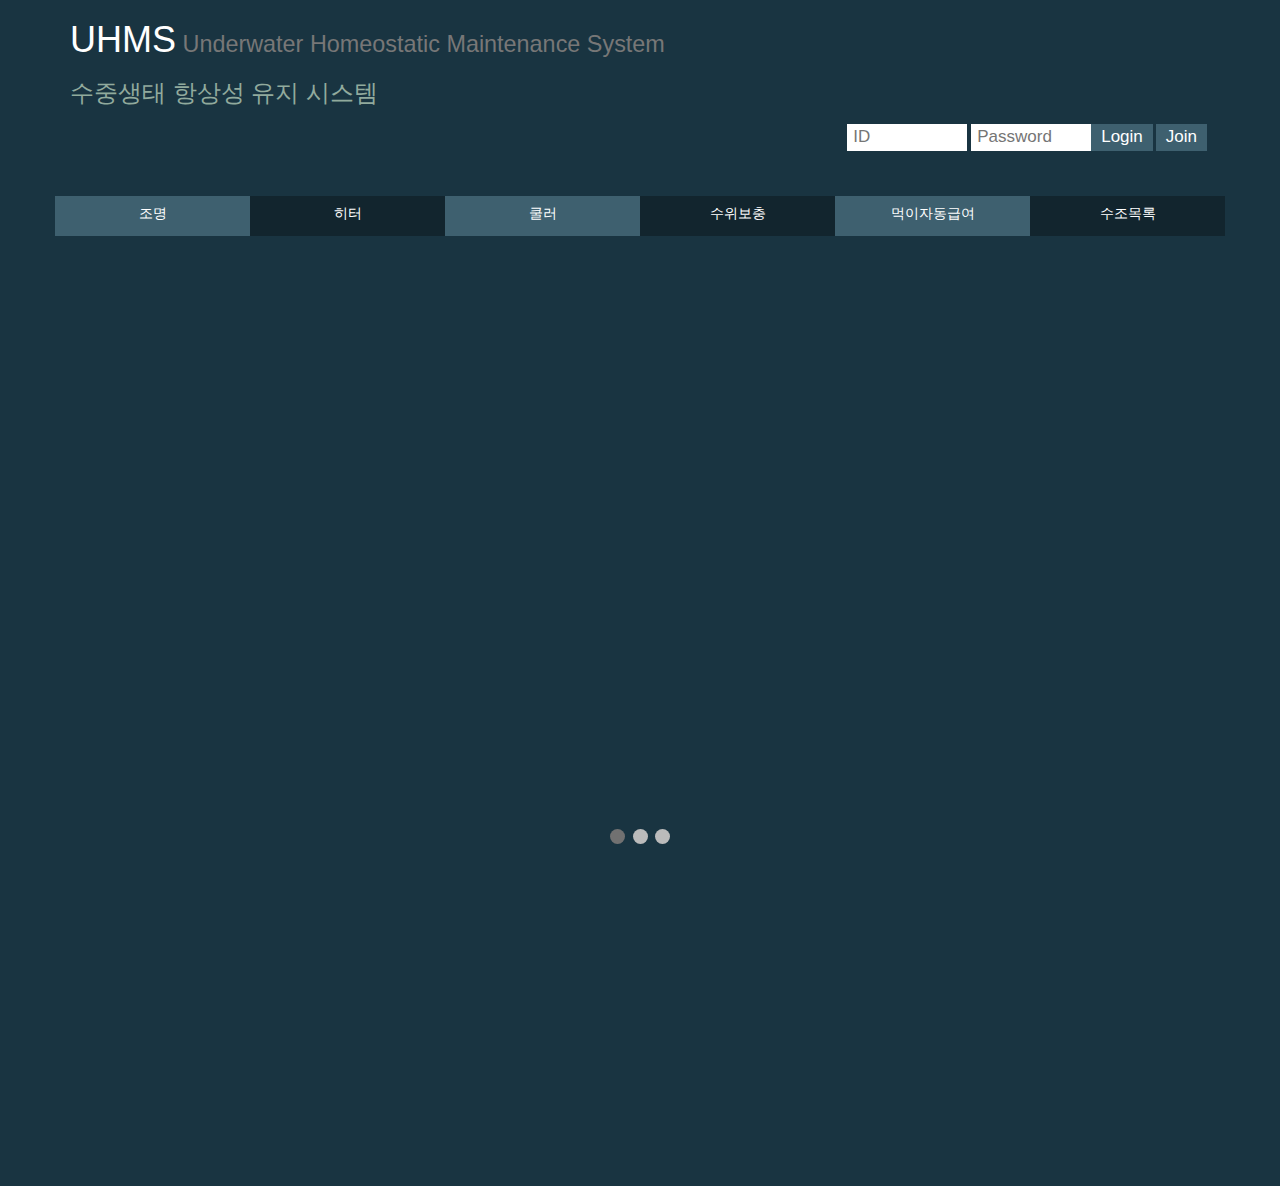
<file: web/index.html>
<!DOCTYPE html>
<html lang="en">
	<head>
		<meta charset="utf-8"> 
		<meta name="viewport" content="width=device-width, initial-scale=1">
		
		<!-- Basic CSS -->
        <link rel="stylesheet" href="css/basic.css">
		
		<!-- Latest compiled and minified CSS -->
        <link rel="stylesheet" href="css/bootstrap.min.css">
        
        <!-- jQuery library -->
        <script src="js/jquery-3.3.1.min.js"></script>
        
        <!-- Latest compiled JavaScript -->
        <script src="js/bootstrap.min.js"></script>
		
		
		
		<style>
			h1 {
			color: #ffffff;
			}
			h2 {
				color: #ECF7D5;
			}
			h3 {
				color: #91AA9D;
			}
			h3.a {
				color: #ECF7D5;
			}
			h5 {
				color: #ffffff;
				height: 35px;
				/*Basically, the H-tag has a margin and padding */
				margin: 0;
	  			padding: 0;
	  			vertical-align: middle; /*middle centred*/
	  			display:table-cell; /*acts like a table cell*/
			}
			p {
				color: #D3E0E0;
				font-size: 18px;
			}
			p.a {
				color: #D3E0E0;
				font-size: 14px;
			}
		</style>
	</head>
	
	<body style="background-color:#193441">
		<!-- container start-->
		<div class="container">
			<a href="index.html"><h1>UHMS<small> Underwater Homeostatic Maintenance System </small></h1></a>
			<h3>수중생태 항상성 유지 시스템</h3>
			
			<!-- login form start-->
			<div class="topnav">
				<div class="login-container">
					<form action="/action_page.php">
						<input type="text" placeholder="ID" name="ID">
						<input type="password" placeholder="Password" name="passwd">
						<button style="margin-right: 3px" type="submit">Join</button>
						<button style="margin-right: 3px" type="submit">Login</button>
						
					</form>
				</div>
			</div>
			<!-- login form end-->
			
			<div class="row" align="center">
				<div class="col-sm-2" style="background-color:#3E606F"><a href="light.html"><h5>조명</h5></a></div>
				<div class="col-sm-2" style="background-color:#12252E"><a href="heat.html"><h5>히터</h5></a></div>
				<div class="col-sm-2" style="background-color:#3E606F"><a href="cooling.html"><h5>쿨러</h5></a></div>
				<div class="col-sm-2" style="background-color:#12252E"><a href="waterlevel.html"><h5>수위보충</h5></a></div>
				<div class="col-sm-2" style="background-color:#3E606F"><a href="feed.html"><h5>먹이자동급여</h5></a></div>
				<div class="col-sm-2" style="background-color:#12252E"><a href="list.html"><h5>수조목록</h5></a></div>
			
			</div>
		</div>
		<!-- container end-->
		
		
		<!-- slideshow-container start-->
		<div style="height: 890px">
			<div class="slideshow-container">
	
	            <div class="mySlides fade">
	                <div class="numbertext">1 / 3</div>
	                <img src="img/01.jpg" style="width:100%">
	                <div class="text">
						<h2>WELCOME TO UHMS</h2>
						<p>UHMS는 원하는 조건으로 수족관 환경을 일정하게 유지시켜주는 시스템 입니다. 어종에 따른 다양한 환경요소를 자유롭게 관리 및 유지가 가능합니다.</p>
						<footer>From. JHP together</footer>
					</div>
	            </div>
	    
	            <div class="mySlides fade">
	                <div class="numbertext">2 / 3</div>
	                <img src="img/02.jpg" style="width:100%">
	                <div class="text">
						<h2>WELCOME TO UHMS</h2>
						<p>UHMS는 원하는 조건으로 수족관 환경을 일정하게 유지시켜주는 시스템 입니다. 어종에 따른 다양한 환경요소를 자유롭게 관리 및 유지가 가능합니다.</p>
						<footer>From. JHP together</footer>
					</div>
	            </div>
	    
	            <div class="mySlides fade">
	                <div class="numbertext">3 / 3</div>
	                <img src="img/03.jpg" style="width:100%">
	                <div class="text">
						<h2>WELCOME TO UHMS</h2>
						<p>UHMS는 원하는 조건으로 수족관 환경을 일정하게 유지시켜주는 시스템 입니다. 어종에 따른 다양한 환경요소를 자유롭게 관리 및 유지가 가능합니다.</p>
						<footer>From. JHP together</footer>
					</div>
	            </div>
	
			</div>
			<br>
	
			<div style="text-align:center">
	            <span class="dot"></span> 
	            <span class="dot"></span> 
	            <span class="dot"></span> 
			</div>
		</div>
		<!-- slideshow-container end-->
		
		
		<!-- slideshow-container JavaScript -->
		<script>
			var slideIndex = 0;
			showSlides();
			
			function showSlides() {
				var i;
				var slides = document.getElementsByClassName("mySlides");
				var dots = document.getElementsByClassName("dot");
				for (i = 0; i < slides.length; i++) {
				slides[i].style.display = "none";  
				}
				slideIndex++;
				if (slideIndex > slides.length) {slideIndex = 1}    
				for (i = 0; i < dots.length; i++) {
				dots[i].className = dots[i].className.replace(" active", "");
				}
				slides[slideIndex-1].style.display = "block";  
				dots[slideIndex-1].className += " active";
				setTimeout(showSlides, 3000); // Change image every 3.000 seconds
			}
		</script>
	
		<br>
		<br>
		<br>
		
	</body>
</html>
</file>
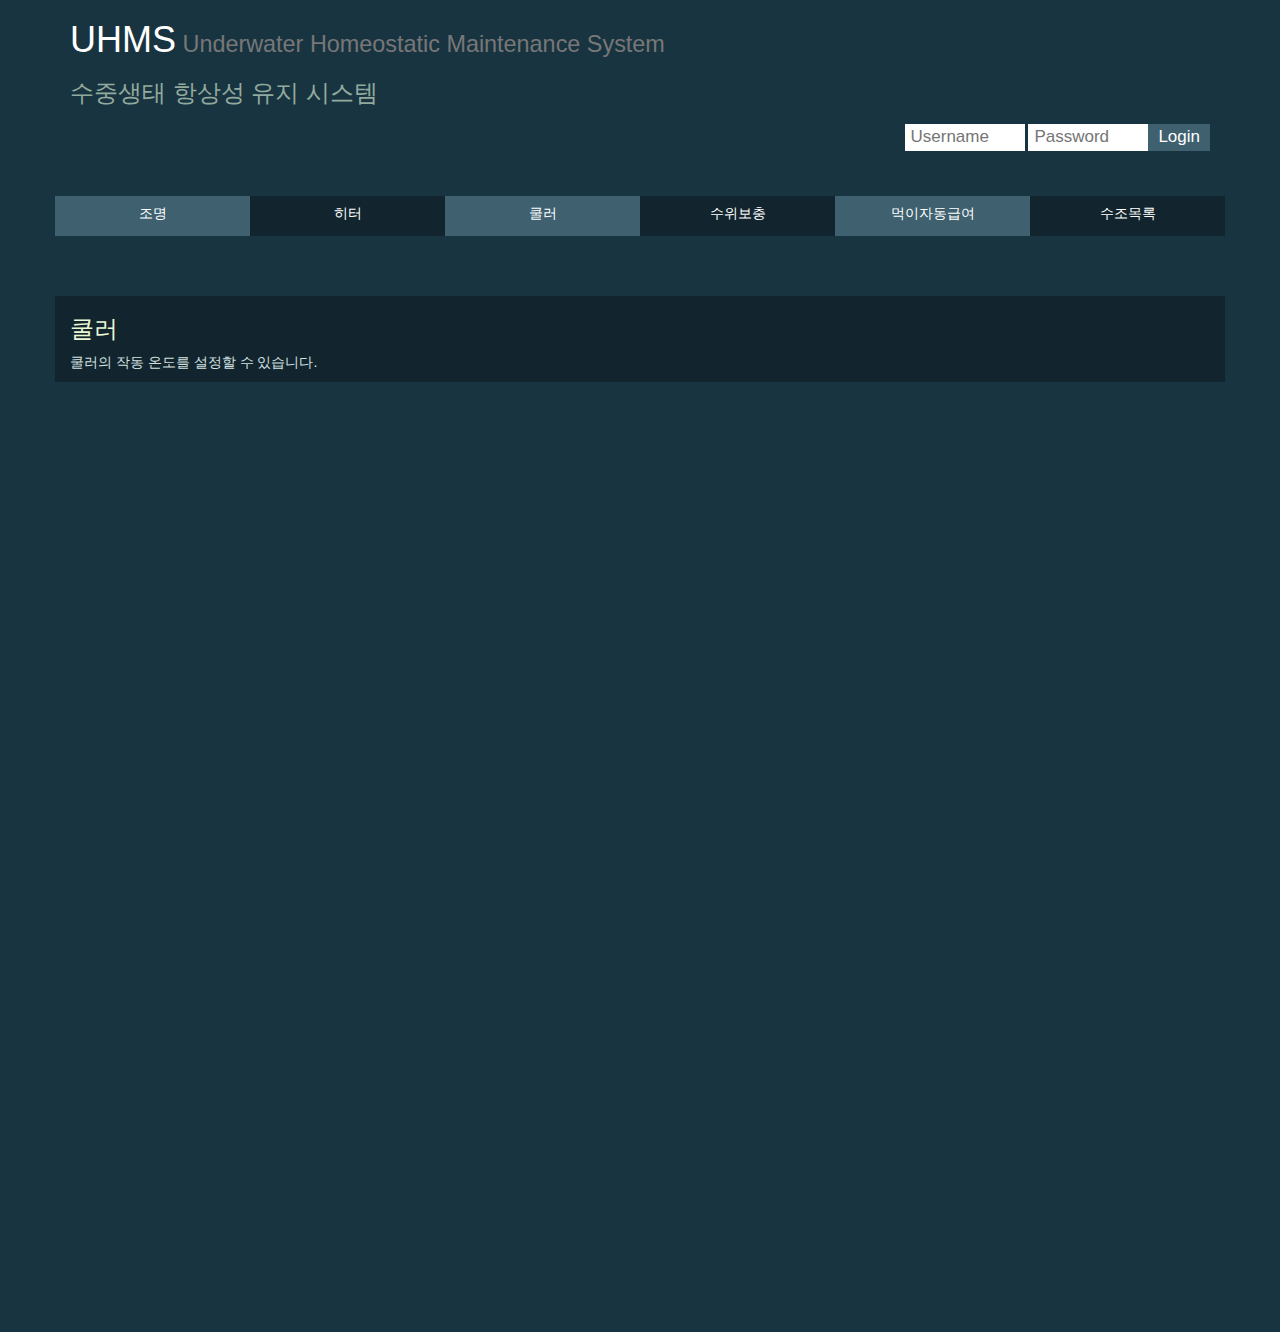
<file: web/cooling.html>
<!DOCTYPE html>
<html lang="en">
	<head>
		<meta charset="utf-8"> 
		<meta name="viewport" content="width=device-width, initial-scale=1">
		
		<!-- Basic CSS -->
        <link rel="stylesheet" href="css/basic.css">
		
		<!-- Latest compiled and minified CSS -->
        <link rel="stylesheet" href="css/bootstrap.min.css">
        
        <!-- jQuery library -->
        <script src="js/jquery-3.3.1.min.js"></script>
        
        <!-- Latest compiled JavaScript -->
        <script src="js/bootstrap.min.js"></script>
		
		
		
		<style>
			h1 {
			color: #ffffff;
			}
			h2 {
				color: #ECF7D5;
			}
			h3 {
				color: #91AA9D;
			}
			h3.a {
				color: #ECF7D5;
			}
			h5 {
				color: #ffffff;
				height: 35px;
				/*Basically, the H-tag has a margin and padding */
				margin: 0;
	  			padding: 0;
	  			vertical-align: middle; /*middle centred*/
	  			display:table-cell; /*acts like a table cell*/
			}
			p {
				color: #D3E0E0;
				font-size: 18px;
			}
			p.a {
				color: #D3E0E0;
				font-size: 14px;
			}
		</style>
	</head>
	
	<body style="background-color:#193441">
		<!-- container start-->
		<div class="container">
			<a href="index.html"><h1>UHMS<small> Underwater Homeostatic Maintenance System </small></h1></a>
			<h3>수중생태 항상성 유지 시스템</h3>
			
			<!-- login form start-->
			<div class="topnav">
				<div class="login-container">
					<form action="/action_page.php">
						<input type="text" placeholder="Username" name="uname">
						<input type="password" placeholder="Password" name="passwd">
						<button type="submit">Login</button>
					</form>
				</div>
			</div>
			<!-- login form end-->
			
			<div class="row" align="center">
				<div class="col-sm-2" style="background-color:#3E606F"><a href="light.html"><h5>조명</h5></a></div>
				<div class="col-sm-2" style="background-color:#12252E"><a href="heat.html"><h5>히터</h5></a></div>
				<div class="col-sm-2" style="background-color:#3E606F"><a href="cooling.html"><h5>쿨러</h5></a></div>
				<div class="col-sm-2" style="background-color:#12252E"><a href="waterlevel.html"><h5>수위보충</h5></a></div>
				<div class="col-sm-2" style="background-color:#3E606F"><a href="feed.html"><h5>먹이자동급여</h5></a></div>
				<div class="col-sm-2" style="background-color:#12252E"><a href="list.html"><h5>수조목록</h5></a></div>
			
			</div>
		</div>
		<!-- container end-->
		
		<br>
		<br>
		<br>
		
		<!-- list start-->
		<div class="container" style="background-color:#12252E">
			<h3 class="a">쿨러</h3>
			<p class="a"> 쿨러의 작동 온도를 설정할 수 있습니다. </p>
		</div>
		
		<div style="height: 890px">
			<br>
		</div>
		<!-- list end-->
		
		<br>
		<br>
		<br>
		
	</body>
</html>
</file>
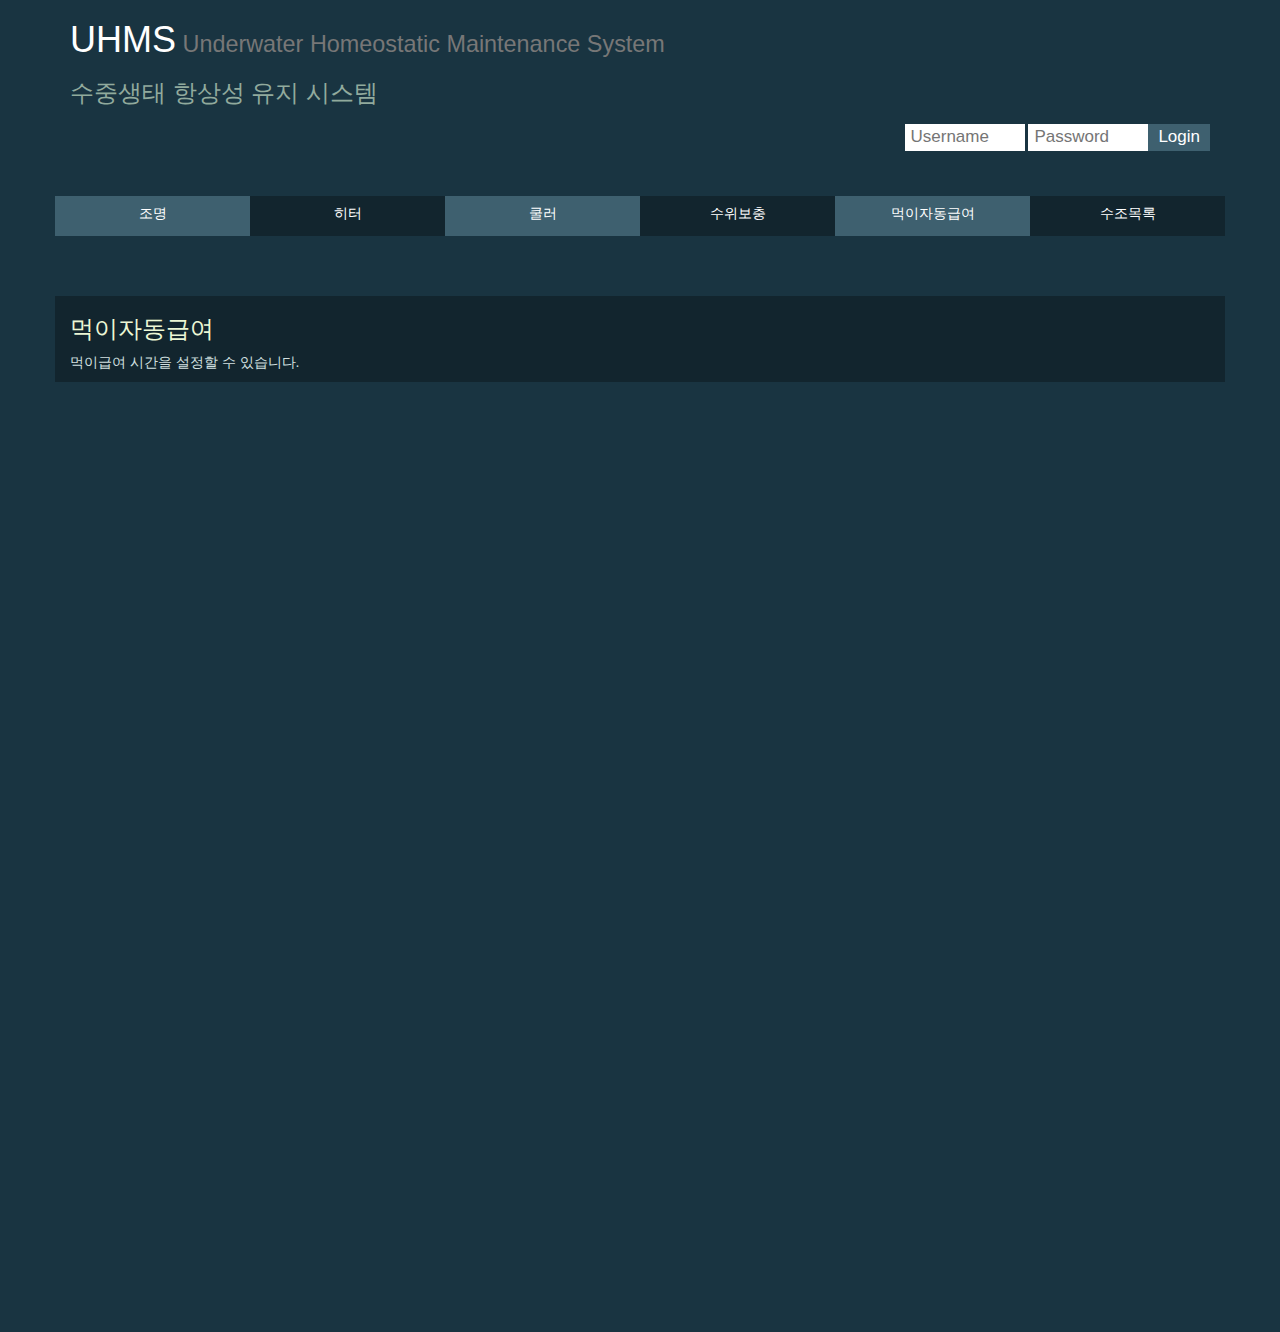
<file: web/feed.html>
<!DOCTYPE html>
<html lang="en">
	<head>
		<meta charset="utf-8"> 
		<meta name="viewport" content="width=device-width, initial-scale=1">
		
		<!-- Basic CSS -->
        <link rel="stylesheet" href="css/basic.css">
		
		<!-- Latest compiled and minified CSS -->
        <link rel="stylesheet" href="css/bootstrap.min.css">
        
        <!-- jQuery library -->
        <script src="js/jquery-3.3.1.min.js"></script>
        
        <!-- Latest compiled JavaScript -->
        <script src="js/bootstrap.min.js"></script>
		
		
		
		<style>
			h1 {
			color: #ffffff;
			}
			h2 {
				color: #ECF7D5;
			}
			h3 {
				color: #91AA9D;
			}
			h3.a {
				color: #ECF7D5;
			}
			h5 {
				color: #ffffff;
				height: 35px;
				/*Basically, the H-tag has a margin and padding */
				margin: 0;
	  			padding: 0;
	  			vertical-align: middle; /*middle centred*/
	  			display:table-cell; /*acts like a table cell*/
			}
			p {
				color: #D3E0E0;
				font-size: 18px;
			}
			p.a {
				color: #D3E0E0;
				font-size: 14px;
			}
		</style>
	</head>
	
	<body style="background-color:#193441">
		<!-- container start-->
		<div class="container">
			<a href="index.html"><h1>UHMS<small> Underwater Homeostatic Maintenance System </small></h1></a>
			<h3>수중생태 항상성 유지 시스템</h3>
			
			<!-- login form start-->
			<div class="topnav">
				<div class="login-container">
					<form action="/action_page.php">
						<input type="text" placeholder="Username" name="uname">
						<input type="password" placeholder="Password" name="passwd">
						<button type="submit">Login</button>
					</form>
				</div>
			</div>
			<!-- login form end-->
			
			<div class="row" align="center">
				<div class="col-sm-2" style="background-color:#3E606F"><a href="light.html"><h5>조명</h5></a></div>
				<div class="col-sm-2" style="background-color:#12252E"><a href="heat.html"><h5>히터</h5></a></div>
				<div class="col-sm-2" style="background-color:#3E606F"><a href="cooling.html"><h5>쿨러</h5></a></div>
				<div class="col-sm-2" style="background-color:#12252E"><a href="waterlevel.html"><h5>수위보충</h5></a></div>
				<div class="col-sm-2" style="background-color:#3E606F"><a href="feed.html"><h5>먹이자동급여</h5></a></div>
				<div class="col-sm-2" style="background-color:#12252E"><a href="list.html"><h5>수조목록</h5></a></div>
			
			</div>
		</div>
		<!-- container end-->
		
		<br>
		<br>
		<br>
		
		<!-- list start-->
		<div class="container" style="background-color:#12252E">
			<h3 class="a">먹이자동급여</h3>
			<p class="a"> 먹이급여 시간을 설정할 수 있습니다. </p>
		</div>
		
		<div style="height: 890px">
			<br>
		</div>
		<!-- list end-->
		
		<br>
		<br>
		<br>
		
	</body>
</html>
</file>
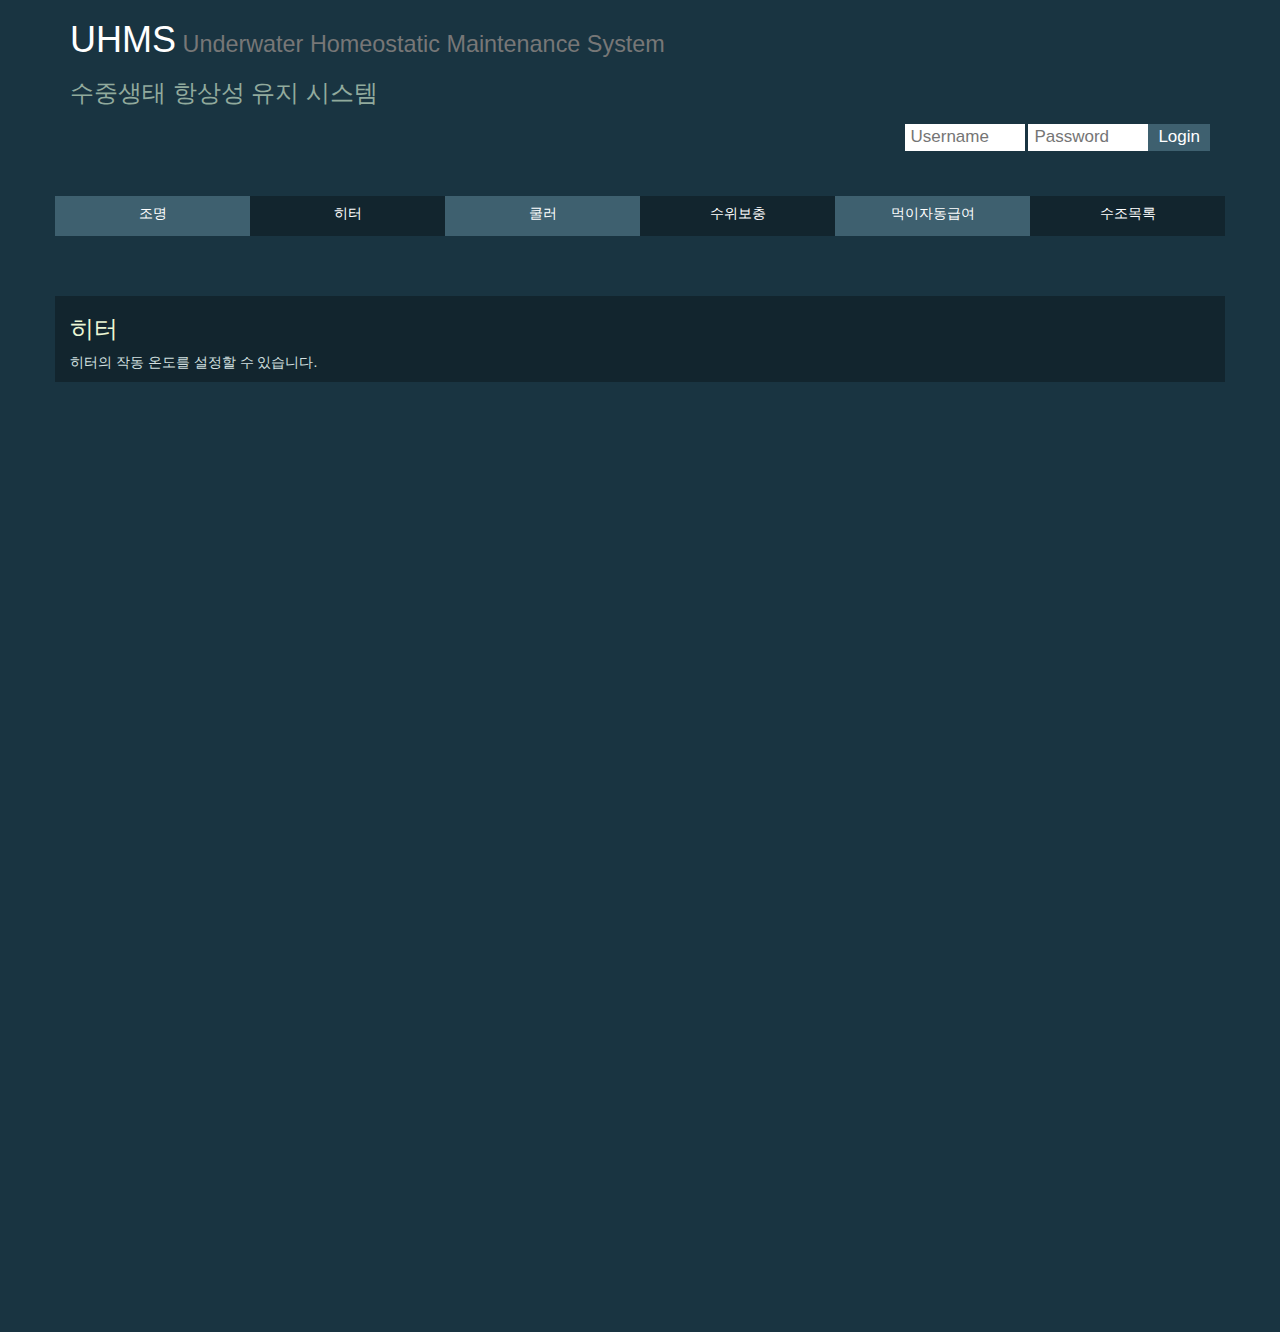
<file: web/heat.html>
<!DOCTYPE html>
<html lang="en">
	<head>
		<meta charset="utf-8"> 
		<meta name="viewport" content="width=device-width, initial-scale=1">
		
		<!-- Basic CSS -->
        <link rel="stylesheet" href="css/basic.css">
		
		<!-- Latest compiled and minified CSS -->
        <link rel="stylesheet" href="css/bootstrap.min.css">
        
        <!-- jQuery library -->
        <script src="js/jquery-3.3.1.min.js"></script>
        
        <!-- Latest compiled JavaScript -->
        <script src="js/bootstrap.min.js"></script>
		
		
		
		<style>
			h1 {
			color: #ffffff;
			}
			h2 {
				color: #ECF7D5;
			}
			h3 {
				color: #91AA9D;
			}
			h3.a {
				color: #ECF7D5;
			}
			h5 {
				color: #ffffff;
				height: 35px;
				/*Basically, the H-tag has a margin and padding */
				margin: 0;
	  			padding: 0;
	  			vertical-align: middle; /*middle centred*/
	  			display:table-cell; /*acts like a table cell*/
			}
			p {
				color: #D3E0E0;
				font-size: 18px;
			}
			p.a {
				color: #D3E0E0;
				font-size: 14px;
			}
		</style>
	</head>
	
	<body style="background-color:#193441">
		<!-- container start-->
		<div class="container">
			<a href="index.html"><h1>UHMS<small> Underwater Homeostatic Maintenance System </small></h1></a>
			<h3>수중생태 항상성 유지 시스템</h3>
			
			<!-- login form start-->
			<div class="topnav">
				<div class="login-container">
					<form action="/action_page.php">
						<input type="text" placeholder="Username" name="uname">
						<input type="password" placeholder="Password" name="passwd">
						<button type="submit">Login</button>
					</form>
				</div>
			</div>
			<!-- login form end-->
			
			<div class="row" align="center">
				<div class="col-sm-2" style="background-color:#3E606F"><a href="light.html"><h5>조명</h5></a></div>
				<div class="col-sm-2" style="background-color:#12252E"><a href="heat.html"><h5>히터</h5></a></div>
				<div class="col-sm-2" style="background-color:#3E606F"><a href="cooling.html"><h5>쿨러</h5></a></div>
				<div class="col-sm-2" style="background-color:#12252E"><a href="waterlevel.html"><h5>수위보충</h5></a></div>
				<div class="col-sm-2" style="background-color:#3E606F"><a href="feed.html"><h5>먹이자동급여</h5></a></div>
				<div class="col-sm-2" style="background-color:#12252E"><a href="list.html"><h5>수조목록</h5></a></div>
			
			</div>
		</div>
		<!-- container end-->
		
		<br>
		<br>
		<br>
		
		<!-- list start-->
		<div class="container" style="background-color:#12252E">
			<h3 class="a">히터</h3>
			<p class="a"> 히터의 작동 온도를 설정할 수 있습니다. </p>
		</div>
		
		<div style="height: 890px">
			<br>
		</div>
		<!-- list end-->
		
		<br>
		<br>
		<br>
		
	</body>
</html>
</file>
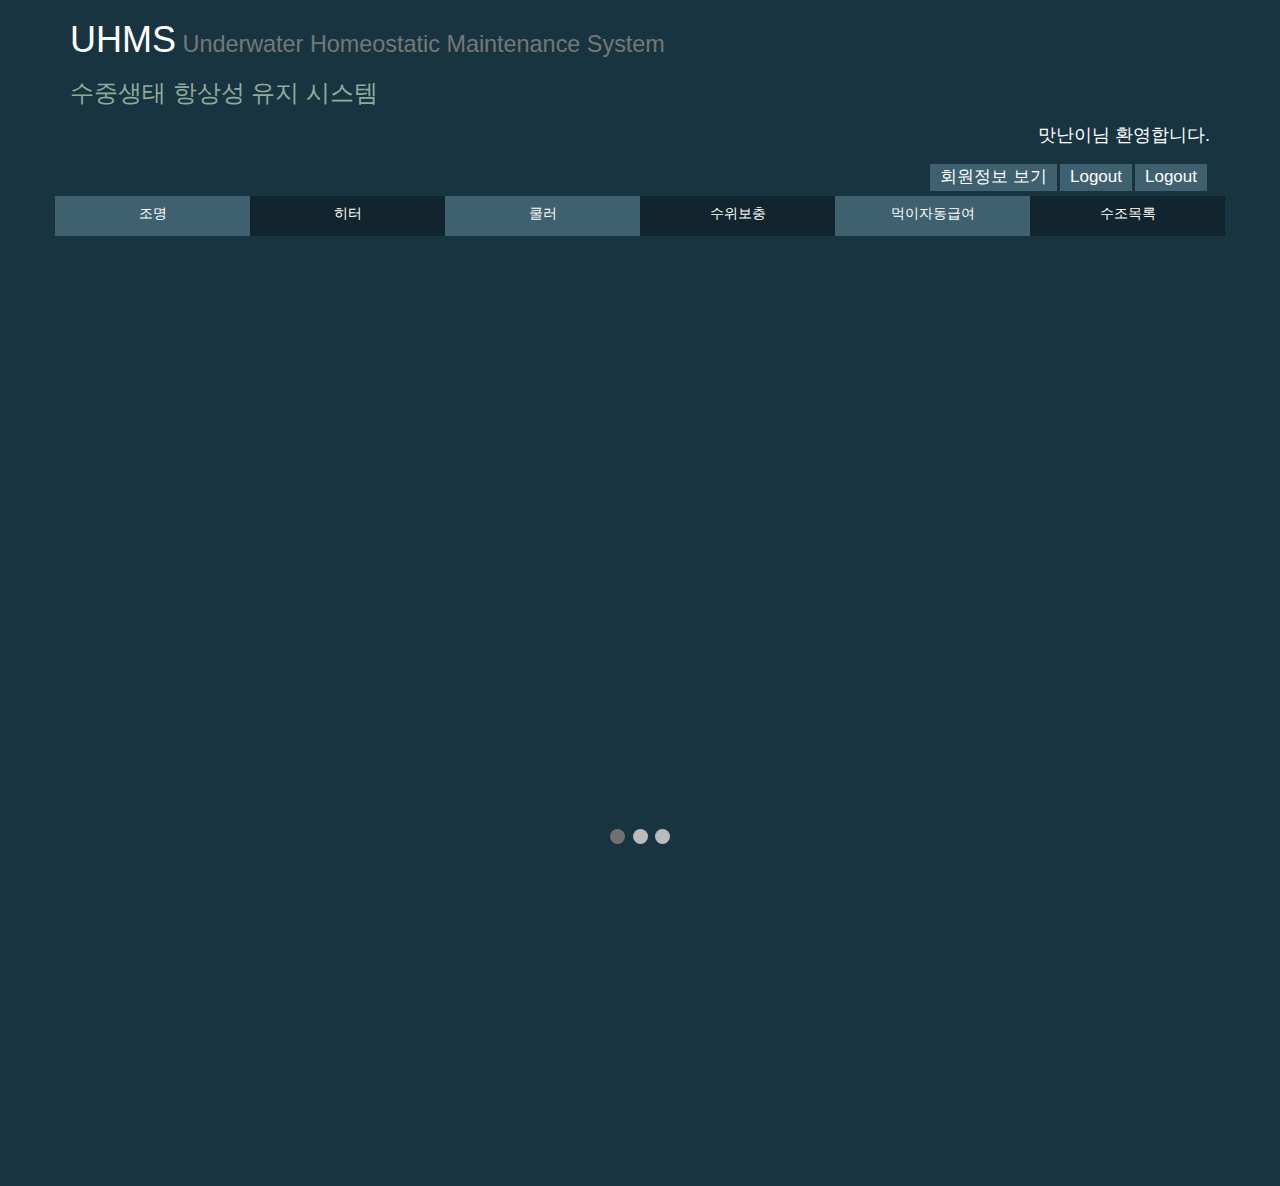
<file: web/index_login.html>
<!DOCTYPE html>
<html lang="en">
	<head>
		<meta charset="utf-8"> 
		<meta name="viewport" content="width=device-width, initial-scale=1">
		
		<!-- Basic CSS -->
        <link rel="stylesheet" href="css/basic.css">
		
		<!-- Latest compiled and minified CSS -->
        <link rel="stylesheet" href="css/bootstrap.min.css">
        
        <!-- jQuery library -->
        <script src="js/jquery-3.3.1.min.js"></script>
        
        <!-- Latest compiled JavaScript -->
        <script src="js/bootstrap.min.js"></script>
		
		
		
		<style>
			h1 {
				color: #ffffff;
			}
			h2 {
				color: #ECF7D5;
			}
			h3 {
				color: #91AA9D;
			}
			h3.a {
				color: #ECF7D5;
			}
			h4 {
				color: #ffffff;
			}
			h5 {
				color: #ffffff;
				height: 35px;
				/*Basically, the H-tag has a margin and padding */
				margin: 0;
	  			padding: 0;
	  			vertical-align: middle; /*middle centred*/
	  			display:table-cell; /*acts like a table cell*/
			}
			p {
				color: #D3E0E0;
				font-size: 18px;
			}
			p.a {
				color: #D3E0E0;
				font-size: 14px;
			}
		</style>
	</head>
	
	<body style="background-color:#193441">
		<!-- container start-->
		<div class="container">
			<a href="index.html"><h1>UHMS<small> Underwater Homeostatic Maintenance System </small></h1></a>
			<h3>수중생태 항상성 유지 시스템</h3>
			
			<!-- login form start-->
			<div class="topnav">
				<div class="login-container">
					<form action="/action_page.php">
						<h4 align="right">맛난이님 환영합니다.</h4>
						<button style="margin-right: 3px" type="submit">Logout</button>
						<button style="margin-right: 3px" type="submit">Logout</button>
						<button style="margin-right: 3px" type="submit">회원정보 보기</button>
						
						
					</form>
				</div>
			</div>
			<!-- login form end-->
			
			<div class="row" align="center">
				<div class="col-sm-2" style="background-color:#3E606F"><a href="light.html"><h5>조명</h5></a></div>
				<div class="col-sm-2" style="background-color:#12252E"><a href="heat.html"><h5>히터</h5></a></div>
				<div class="col-sm-2" style="background-color:#3E606F"><a href="cooling.html"><h5>쿨러</h5></a></div>
				<div class="col-sm-2" style="background-color:#12252E"><a href="waterlevel.html"><h5>수위보충</h5></a></div>
				<div class="col-sm-2" style="background-color:#3E606F"><a href="feed.html"><h5>먹이자동급여</h5></a></div>
				<div class="col-sm-2" style="background-color:#12252E"><a href="list.html"><h5>수조목록</h5></a></div>
			
			</div>
		</div>
		<!-- container end-->
		
		
		<!-- slideshow-container start-->
		<div style="height: 890px">
			<div class="slideshow-container">
	
	            <div class="mySlides fade">
	                <div class="numbertext">1 / 3</div>
	                <img src="img/01.jpg" style="width:100%">
	                <div class="text">
						<h2>WELCOME TO UHMS</h2>
						<p>UHMS는 원하는 조건으로 수족관 환경을 일정하게 유지시켜주는 시스템 입니다. 어종에 따른 다양한 환경요소를 자유롭게 관리 및 유지가 가능합니다.</p>
						<footer>From. JHP together</footer>
					</div>
	            </div>
	    
	            <div class="mySlides fade">
	                <div class="numbertext">2 / 3</div>
	                <img src="img/02.jpg" style="width:100%">
	                <div class="text">
						<h2>WELCOME TO UHMS</h2>
						<p>UHMS는 원하는 조건으로 수족관 환경을 일정하게 유지시켜주는 시스템 입니다. 어종에 따른 다양한 환경요소를 자유롭게 관리 및 유지가 가능합니다.</p>
						<footer>From. JHP together</footer>
					</div>
	            </div>
	    
	            <div class="mySlides fade">
	                <div class="numbertext">3 / 3</div>
	                <img src="img/03.jpg" style="width:100%">
	                <div class="text">
						<h2>WELCOME TO UHMS</h2>
						<p>UHMS는 원하는 조건으로 수족관 환경을 일정하게 유지시켜주는 시스템 입니다. 어종에 따른 다양한 환경요소를 자유롭게 관리 및 유지가 가능합니다.</p>
						<footer>From. JHP together</footer>
					</div>
	            </div>
	
			</div>
			<br>
	
			<div style="text-align:center">
	            <span class="dot"></span> 
	            <span class="dot"></span> 
	            <span class="dot"></span> 
			</div>
		</div>
		<!-- slideshow-container end-->
		
		
		<!-- slideshow-container JavaScript -->
		<script>
			var slideIndex = 0;
			showSlides();
			
			function showSlides() {
				var i;
				var slides = document.getElementsByClassName("mySlides");
				var dots = document.getElementsByClassName("dot");
				for (i = 0; i < slides.length; i++) {
				slides[i].style.display = "none";  
				}
				slideIndex++;
				if (slideIndex > slides.length) {slideIndex = 1}    
				for (i = 0; i < dots.length; i++) {
				dots[i].className = dots[i].className.replace(" active", "");
				}
				slides[slideIndex-1].style.display = "block";  
				dots[slideIndex-1].className += " active";
				setTimeout(showSlides, 3000); // Change image every 3.000 seconds
			}
		</script>
	
		<br>
		<br>
		<br>
		
	</body>
</html>
</file>
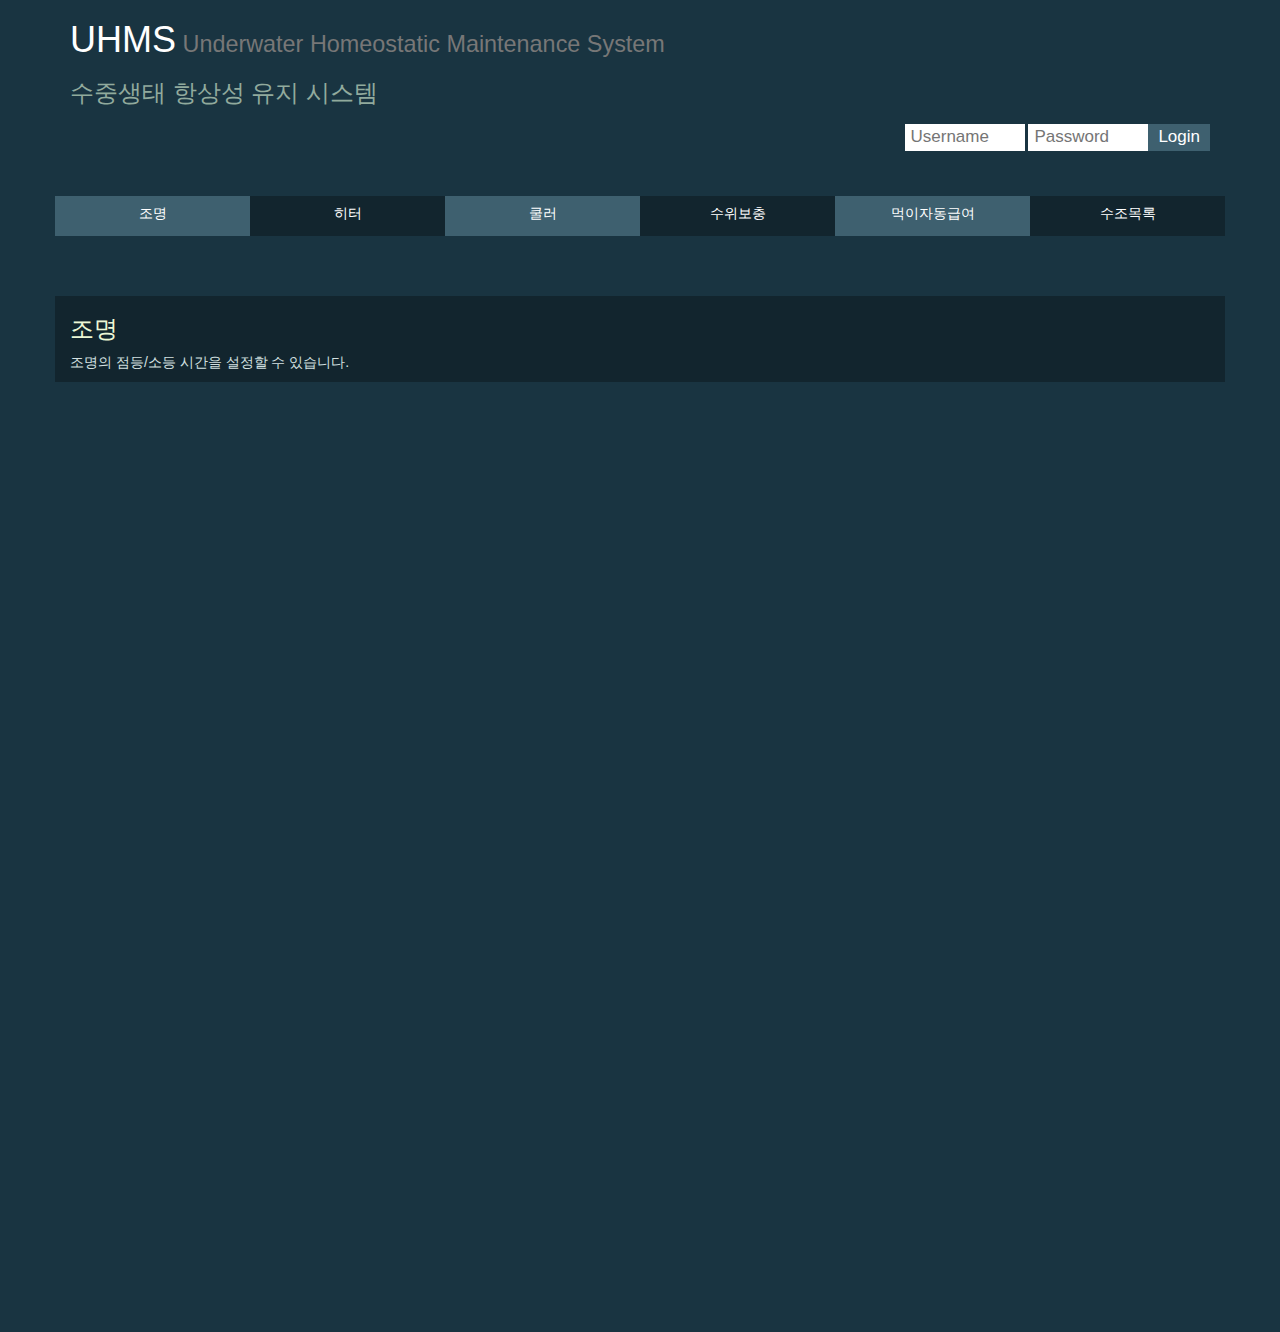
<file: web/light.html>
<!DOCTYPE html>
<html lang="en">
	<head>
		<meta charset="utf-8"> 
		<meta name="viewport" content="width=device-width, initial-scale=1">
		
		<!-- Basic CSS -->
        <link rel="stylesheet" href="css/basic.css">
		
		<!-- Latest compiled and minified CSS -->
        <link rel="stylesheet" href="css/bootstrap.min.css">
        
        <!-- jQuery library -->
        <script src="js/jquery-3.3.1.min.js"></script>
        
        <!-- Latest compiled JavaScript -->
        <script src="js/bootstrap.min.js"></script>
		
		
		
		<style>
			h1 {
			color: #ffffff;
			}
			h2 {
				color: #ECF7D5;
			}
			h3 {
				color: #91AA9D;
			}
			h3.a {
				color: #ECF7D5;
			}
			h5 {
				color: #ffffff;
				height: 35px;
				/*Basically, the H-tag has a margin and padding */
				margin: 0;
	  			padding: 0;
	  			vertical-align: middle; /*middle centred*/
	  			display:table-cell; /*acts like a table cell*/
			}
			p {
				color: #D3E0E0;
				font-size: 18px;
			}
			p.a {
				color: #D3E0E0;
				font-size: 14px;
			}
		</style>
	</head>
	
	<body style="background-color:#193441">
		<!-- container start-->
		<div class="container">
			<a href="index.html"><h1>UHMS<small> Underwater Homeostatic Maintenance System </small></h1></a>
			<h3>수중생태 항상성 유지 시스템</h3>
			
			<!-- login form start-->
			<div class="topnav">
				<div class="login-container">
					<form action="/action_page.php">
						<input type="text" placeholder="Username" name="uname">
						<input type="password" placeholder="Password" name="passwd">
						<button type="submit">Login</button>
					</form>
				</div>
			</div>
			<!-- login form end-->
			
			<div class="row" align="center">
				<div class="col-sm-2" style="background-color:#3E606F"><a href="light.html"><h5>조명</h5></a></div>
				<div class="col-sm-2" style="background-color:#12252E"><a href="heat.html"><h5>히터</h5></a></div>
				<div class="col-sm-2" style="background-color:#3E606F"><a href="cooling.html"><h5>쿨러</h5></a></div>
				<div class="col-sm-2" style="background-color:#12252E"><a href="waterlevel.html"><h5>수위보충</h5></a></div>
				<div class="col-sm-2" style="background-color:#3E606F"><a href="feed.html"><h5>먹이자동급여</h5></a></div>
				<div class="col-sm-2" style="background-color:#12252E"><a href="list.html"><h5>수조목록</h5></a></div>
			
			</div>
		</div>
		<!-- container end-->
		
		<br>
		<br>
		<br>
		
		<!-- list start-->
		<div class="container" style="background-color:#12252E">
			<h3 class="a">조명</h3>
			<p class="a"> 조명의 점등/소등 시간을 설정할 수 있습니다. </p>
		</div>
		
		<div style="height: 890px">
			<br>
		</div>
		<!-- list end-->
		
		<br>
		<br>
		<br>
		
	</body>
</html>
</file>
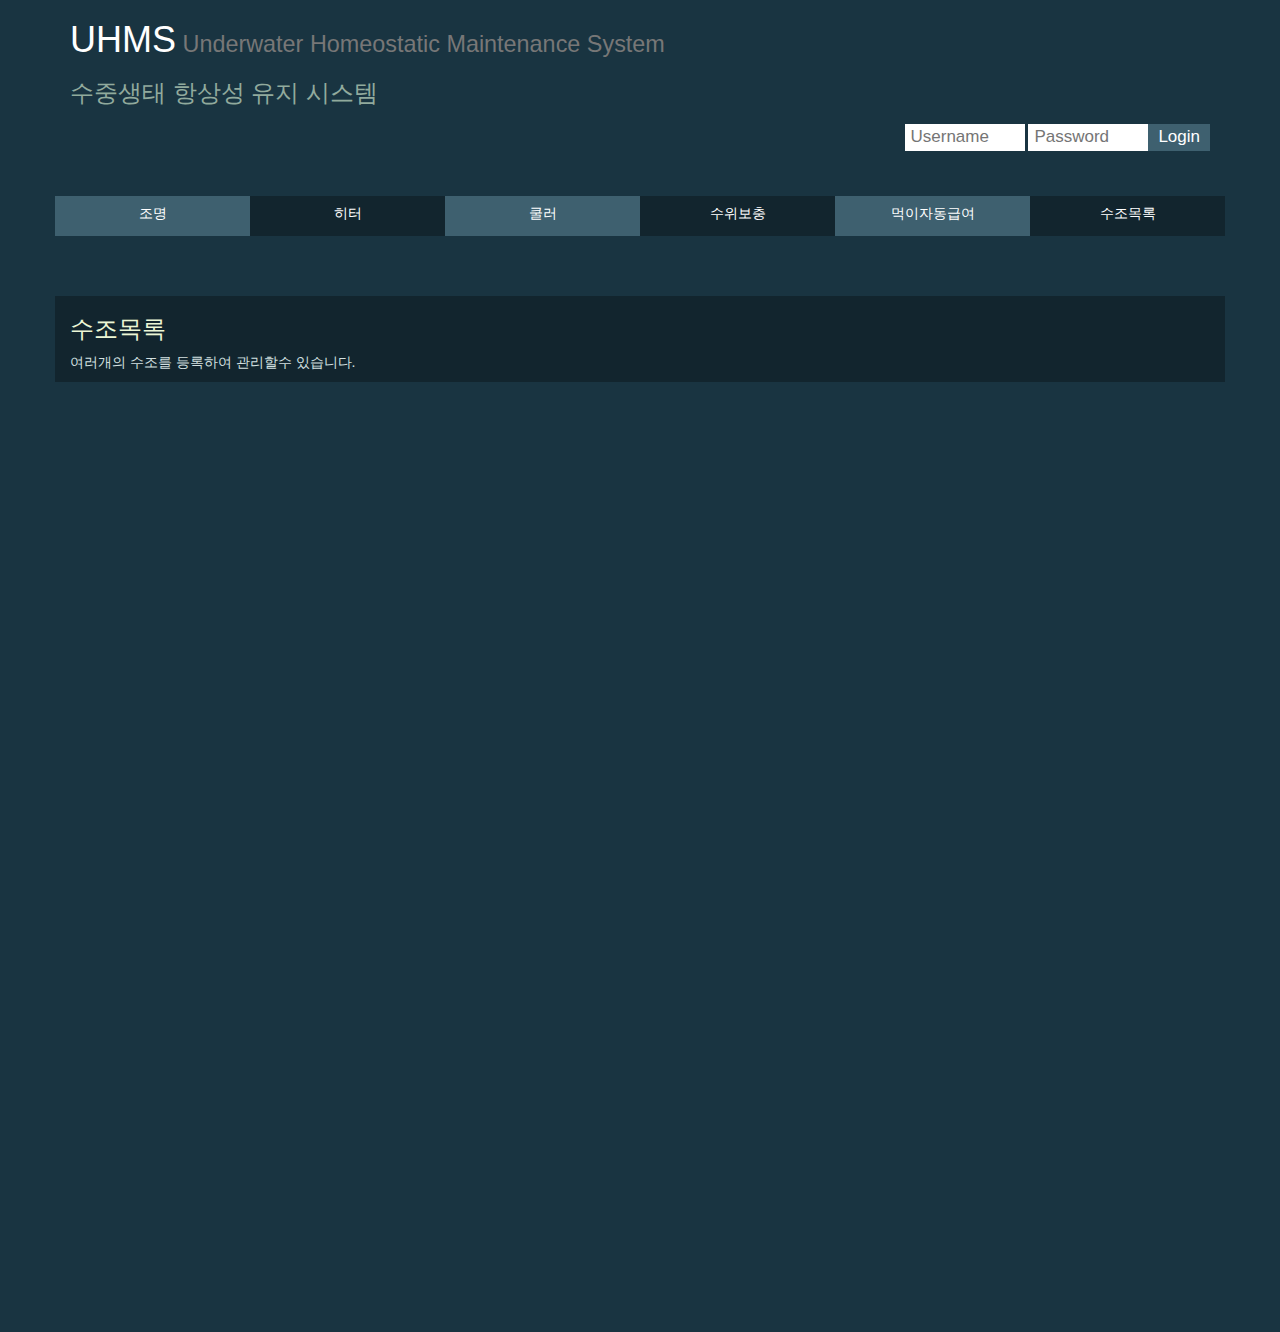
<file: web/list.html>
<!DOCTYPE html>
<html lang="en">
	<head>
		<meta charset="utf-8"> 
		<meta name="viewport" content="width=device-width, initial-scale=1">
		
		<!-- Basic CSS -->
        <link rel="stylesheet" href="css/basic.css">
		
		<!-- Latest compiled and minified CSS -->
        <link rel="stylesheet" href="css/bootstrap.min.css">
        
        <!-- jQuery library -->
        <script src="js/jquery-3.3.1.min.js"></script>
        
        <!-- Latest compiled JavaScript -->
        <script src="js/bootstrap.min.js"></script>
		
		
		
		<style>
			h1 {
			color: #ffffff;
			}
			h2 {
				color: #ECF7D5;
			}
			h3 {
				color: #91AA9D;
			}
			h3.a {
				color: #ECF7D5;
			}
			h5 {
				color: #ffffff;
				height: 35px;
				/*Basically, the H-tag has a margin and padding */
				margin: 0;
	  			padding: 0;
	  			vertical-align: middle; /*middle centred*/
	  			display:table-cell; /*acts like a table cell*/
			}
			p {
				color: #D3E0E0;
				font-size: 18px;
			}
			p.a {
				color: #D3E0E0;
				font-size: 14px;
			}
		</style>
	</head>
	
	<body style="background-color:#193441">
		<!-- container start-->
		<div class="container">
			<a href="index.html"><h1>UHMS<small> Underwater Homeostatic Maintenance System </small></h1></a>
			<h3>수중생태 항상성 유지 시스템</h3>
			
			<!-- login form start-->
			<div class="topnav">
				<div class="login-container">
					<form action="/action_page.php">
						<input type="text" placeholder="Username" name="uname">
						<input type="password" placeholder="Password" name="passwd">
						<button type="submit">Login</button>
					</form>
				</div>
			</div>
			<!-- login form end-->
			
			<div class="row" align="center">
				<div class="col-sm-2" style="background-color:#3E606F"><a href="light.html"><h5>조명</h5></a></div>
				<div class="col-sm-2" style="background-color:#12252E"><a href="heat.html"><h5>히터</h5></a></div>
				<div class="col-sm-2" style="background-color:#3E606F"><a href="cooling.html"><h5>쿨러</h5></a></div>
				<div class="col-sm-2" style="background-color:#12252E"><a href="waterlevel.html"><h5>수위보충</h5></a></div>
				<div class="col-sm-2" style="background-color:#3E606F"><a href="feed.html"><h5>먹이자동급여</h5></a></div>
				<div class="col-sm-2" style="background-color:#12252E"><a href="list.html"><h5>수조목록</h5></a></div>
			
			</div>
		</div>
		<!-- container end-->
		
		<br>
		<br>
		<br>
		
		<!-- list start-->
		<div class="container" style="background-color:#12252E">
			<h3 class="a">수조목록</h3>
			<p class="a"> 여러개의 수조를 등록하여 관리할수 있습니다. </p>
		</div>
		
		<div style="height: 890px">
			<br>
		</div>
		<!-- list end-->
		
		<br>
		<br>
		<br>
		
	</body>
</html>
</file>
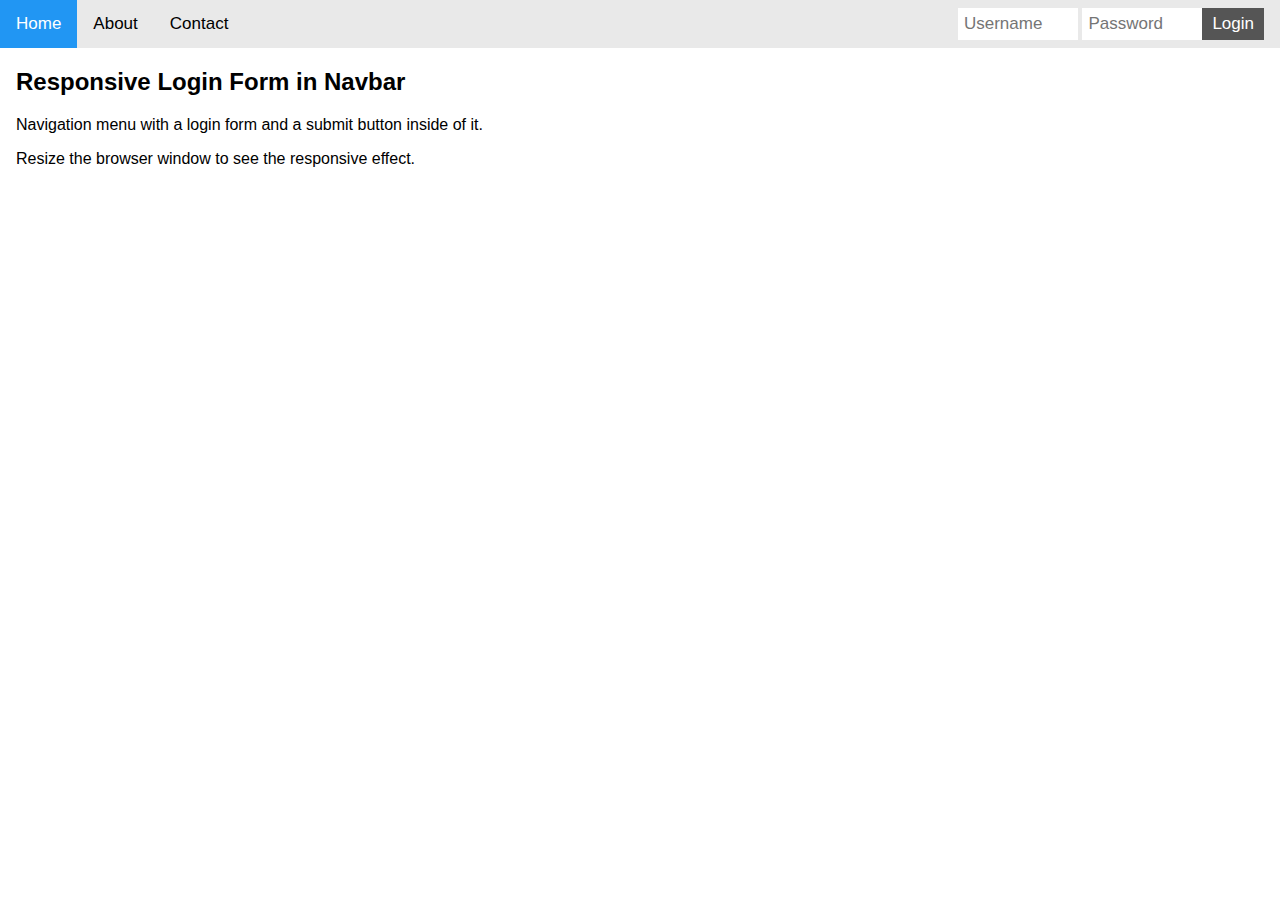
<file: web/login.html>
<!DOCTYPE html>
<html>
<head>
<link rel="stylesheet" href="https://cdnjs.cloudflare.com/ajax/libs/font-awesome/4.7.0/css/font-awesome.min.css">
<style>
* {box-sizing: border-box;}

body {
  margin: 0;
  font-family: Arial, Helvetica, sans-serif;
}

.topnav {
  overflow: hidden;
  background-color: #e9e9e9;
}

.topnav a {
  float: left;
  display: block;
  color: black;
  text-align: center;
  padding: 14px 16px;
  text-decoration: none;
  font-size: 17px;
}

.topnav a:hover {
  background-color: #ddd;
  color: black;
}

.topnav a.active {
  background-color: #2196F3;
  color: white;
}

.topnav .login-container {
  float: right;
}

.topnav input[type=text] {
  padding: 6px;
  margin-top: 8px;
  font-size: 17px;
  border: none;
  width:120px;
}

.topnav .login-container button {
  float: right;
  padding: 6px 10px;
  margin-top: 8px;
  margin-right: 16px;
  background-color: #555;
  color: white;
  font-size: 17px;
  border: none;
  cursor: pointer;
}

.topnav .login-container button:hover {
  background-color: green;
}

@media screen and (max-width: 600px) {
  .topnav .login-container {
    float: none;
  }
  .topnav a, .topnav input[type=text], .topnav .login-container button {
    float: none;
    display: block;
    text-align: left;
    width: 100%;
    margin: 0;
    padding: 14px;
  }
  .topnav input[type=text] {
    border: 1px solid #ccc;  
  }
}
</style>
</head>
<body>

<div class="topnav">
  <a class="active" href="#home">Home</a>
  <a href="#about">About</a>
  <a href="#contact">Contact</a>
  <div class="login-container">
    <form action="/action_page.php">
      <input type="text" placeholder="Username" name="username">
      <input type="text" placeholder="Password" name="psw">
      <button type="submit">Login</button>
    </form>
  </div>
</div>

<div style="padding-left:16px">
  <h2>Responsive Login Form in Navbar</h2>
  <p>Navigation menu with a login form and a submit button inside of it.</p>
  <p>Resize the browser window to see the responsive effect.</p>
</div>

</body>
</html>
</file>
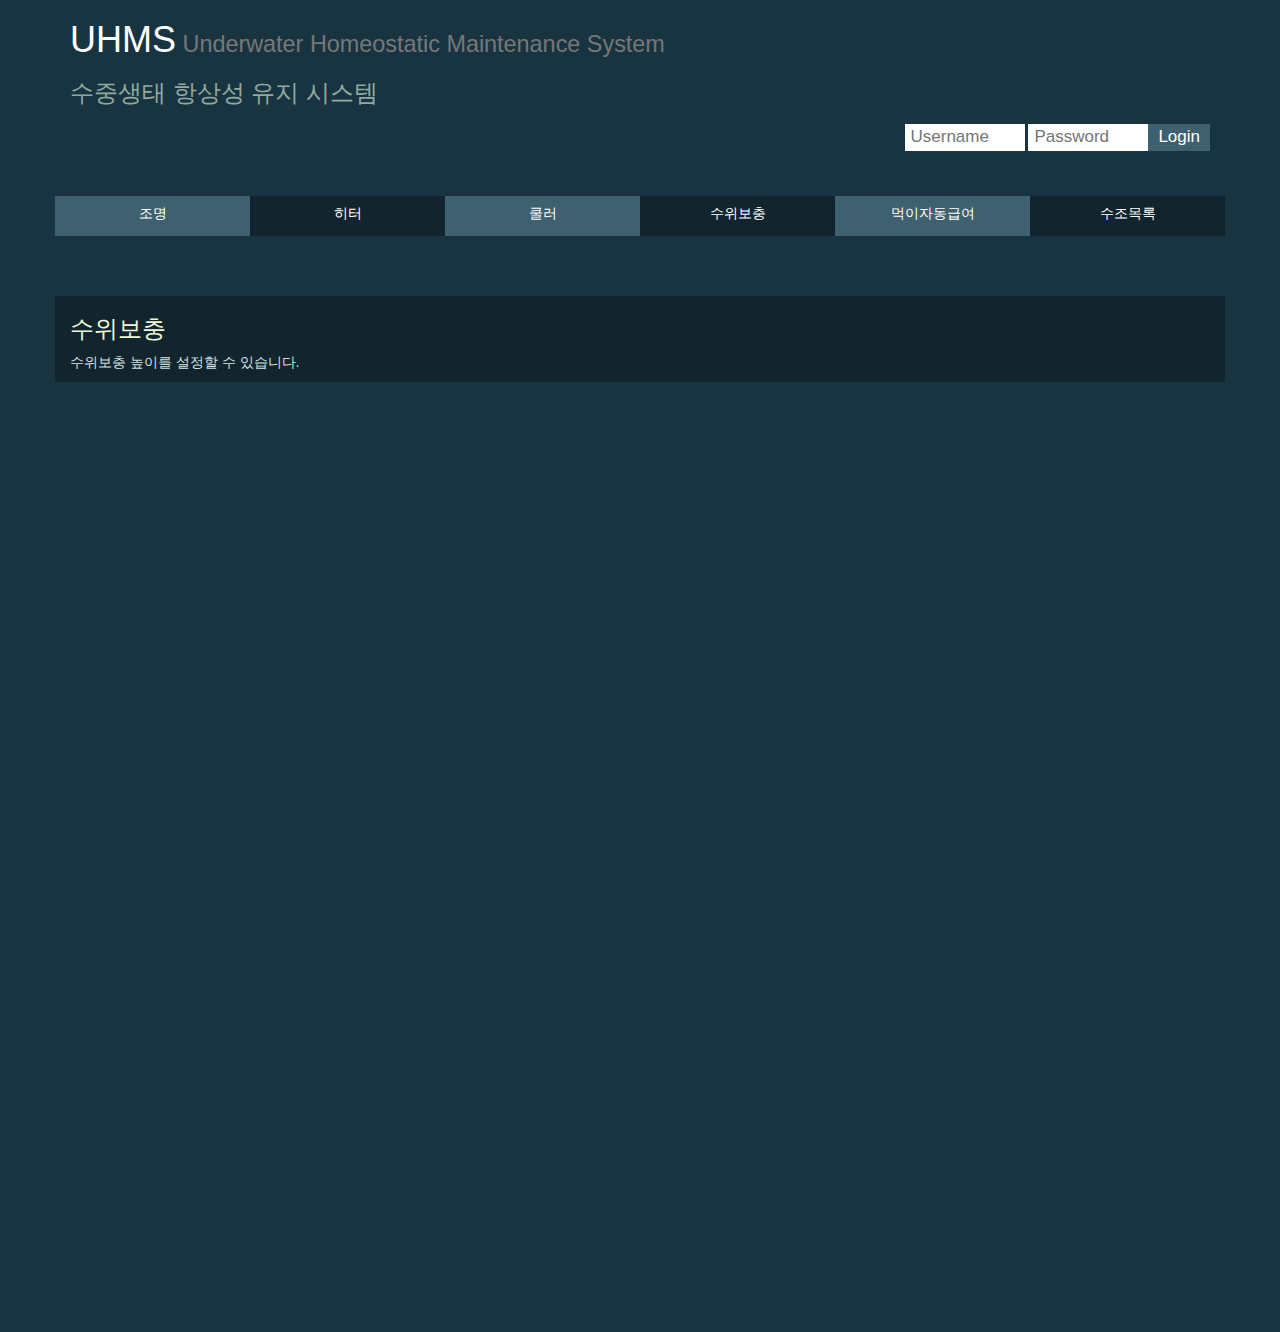
<file: web/waterlevel.html>
<!DOCTYPE html>
<html lang="en">
	<head>
		<meta charset="utf-8"> 
		<meta name="viewport" content="width=device-width, initial-scale=1">
		
		<!-- Basic CSS -->
        <link rel="stylesheet" href="css/basic.css">
		
		<!-- Latest compiled and minified CSS -->
        <link rel="stylesheet" href="css/bootstrap.min.css">
        
        <!-- jQuery library -->
        <script src="js/jquery-3.3.1.min.js"></script>
        
        <!-- Latest compiled JavaScript -->
        <script src="js/bootstrap.min.js"></script>
		
		
		
		<style>
			h1 {
			color: #ffffff;
			}
			h2 {
				color: #ECF7D5;
			}
			h3 {
				color: #91AA9D;
			}
			h3.a {
				color: #ECF7D5;
			}
			h5 {
				color: #ffffff;
				height: 35px;
				/*Basically, the H-tag has a margin and padding */
				margin: 0;
	  			padding: 0;
	  			vertical-align: middle; /*middle centred*/
	  			display:table-cell; /*acts like a table cell*/
			}
			p {
				color: #D3E0E0;
				font-size: 18px;
			}
			p.a {
				color: #D3E0E0;
				font-size: 14px;
			}
		</style>
	</head>
	
	<body style="background-color:#193441">
		<!-- container start-->
		<div class="container">
			<a href="index.html"><h1>UHMS<small> Underwater Homeostatic Maintenance System </small></h1></a>
			<h3>수중생태 항상성 유지 시스템</h3>
			
			<!-- login form start-->
			<div class="topnav">
				<div class="login-container">
					<form action="/action_page.php">
						<input type="text" placeholder="Username" name="uname">
						<input type="password" placeholder="Password" name="passwd">
						<button type="submit">Login</button>
					</form>
				</div>
			</div>
			<!-- login form end-->
			
			<div class="row" align="center">
				<div class="col-sm-2" style="background-color:#3E606F"><a href="light.html"><h5>조명</h5></a></div>
				<div class="col-sm-2" style="background-color:#12252E"><a href="heat.html"><h5>히터</h5></a></div>
				<div class="col-sm-2" style="background-color:#3E606F"><a href="cooling.html"><h5>쿨러</h5></a></div>
				<div class="col-sm-2" style="background-color:#12252E"><a href="waterlevel.html"><h5>수위보충</h5></a></div>
				<div class="col-sm-2" style="background-color:#3E606F"><a href="feed.html"><h5>먹이자동급여</h5></a></div>
				<div class="col-sm-2" style="background-color:#12252E"><a href="list.html"><h5>수조목록</h5></a></div>
			
			</div>
		</div>
		<!-- container end-->
		
		<br>
		<br>
		<br>
		
		<!-- list start-->
		<div class="container" style="background-color:#12252E">
			<h3 class="a">수위보충</h3>
			<p class="a"> 수위보충 높이를 설정할 수 있습니다. </p>
		</div>
		
		<div style="height: 890px">
			<br>
		</div>
		<!-- list end-->
		
		<br>
		<br>
		<br>
		
	</body>
</html>
</file>
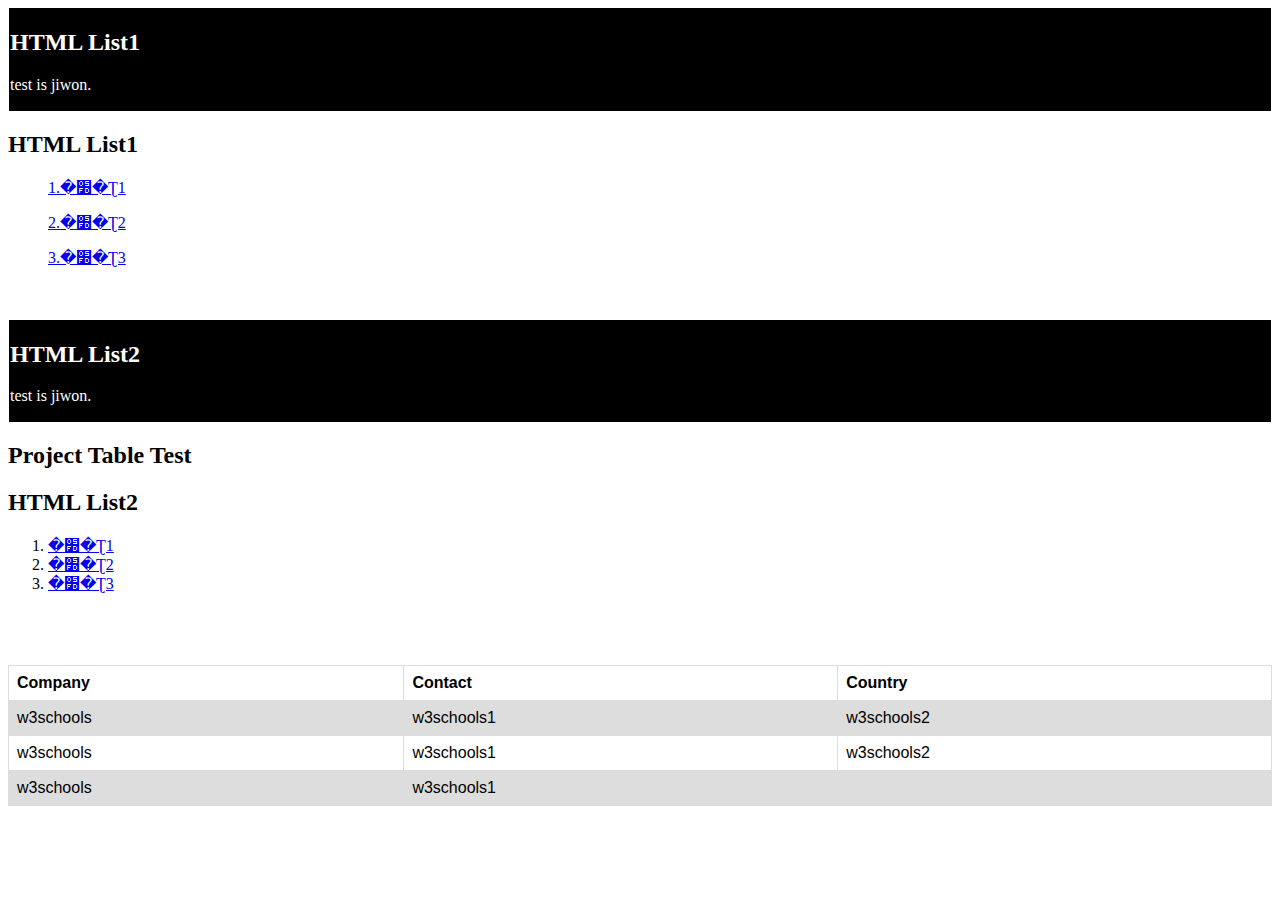
<file: web/1/1.html>
<!DOCTYPE html>
<html>
<body>

<div class="cities">
  <h2>HTML List1</h2>
  <p> test is jiwon.</p>
</div>
<h2> HTML List1 </h2>

<ul>
  <p><a href="#C1">1.�׽�Ʈ1 </a></p></li>
  
  <p><a href="#C2">2.�׽�Ʈ2 </a></p></li>
  
  <p><a href="#C3">3.�׽�Ʈ3 </a></p></li>
  
</ul>  
<br></br>
<div class="cities">
  <h2>HTML List2</h2>
  <p>test is jiwon.</p>
</div>
<h2> Project Table Test </h2>


<h2>HTML List2 </h2>

<ol>
<h2 id="C1"> </h2>
   <li><a href="https://www.w3schools.com/html/tryit.asp?filename=tryhtml_attributes_img_src"> �׽�Ʈ1</a></li>
  
  <li><a href="https://www.w3schools.com/html/tryit.asp?filename=tryhtml_attributes_img_src"> �׽�Ʈ2</a></li>
  
  <li><a href="https://www.w3schools.com/html/tryit.asp?filename=tryhtml_attributes_img_src"> �׽�Ʈ3</a>
</ol> 

<style>


.cities {
  background-color: black;
  color: white;
  margin: 1px;
  padding: 1px;
} 



table {
  font-family: arial, sans-serif;
  border-collapse: collapse;
  width: 100%;
}

td, th {
  border: 1px solid #dddddd;
  text-align: left;
  padding: 8px;
}

tr:nth-child(even) {
  background-color: #dddddd;
}
</style>
</head>
<body>

<br></br>


<table>
  <tr>
    <th>Company</th>
    <th>Contact</th>
    <th>Country</th>
  </tr>
  <tr>
    <td>w3schools</td>
    <td>w3schools1</td>
    <td>w3schools2</td>
  </tr>
    <tr>
    <td>w3schools</td>
    <td>w3schools1</td>
    <td>w3schools2</td>
  </tr>
    <tr>
    <td>w3schools</td>
    <td>w3schools1</td>
    <td><a href="https://www.w3schools.com/html/tryit.asp?filename=tryhtml_attributes_img_src"></a></td>
  </tr>
<h2 id="C2"> </h2>

</body>
</html>
</file>
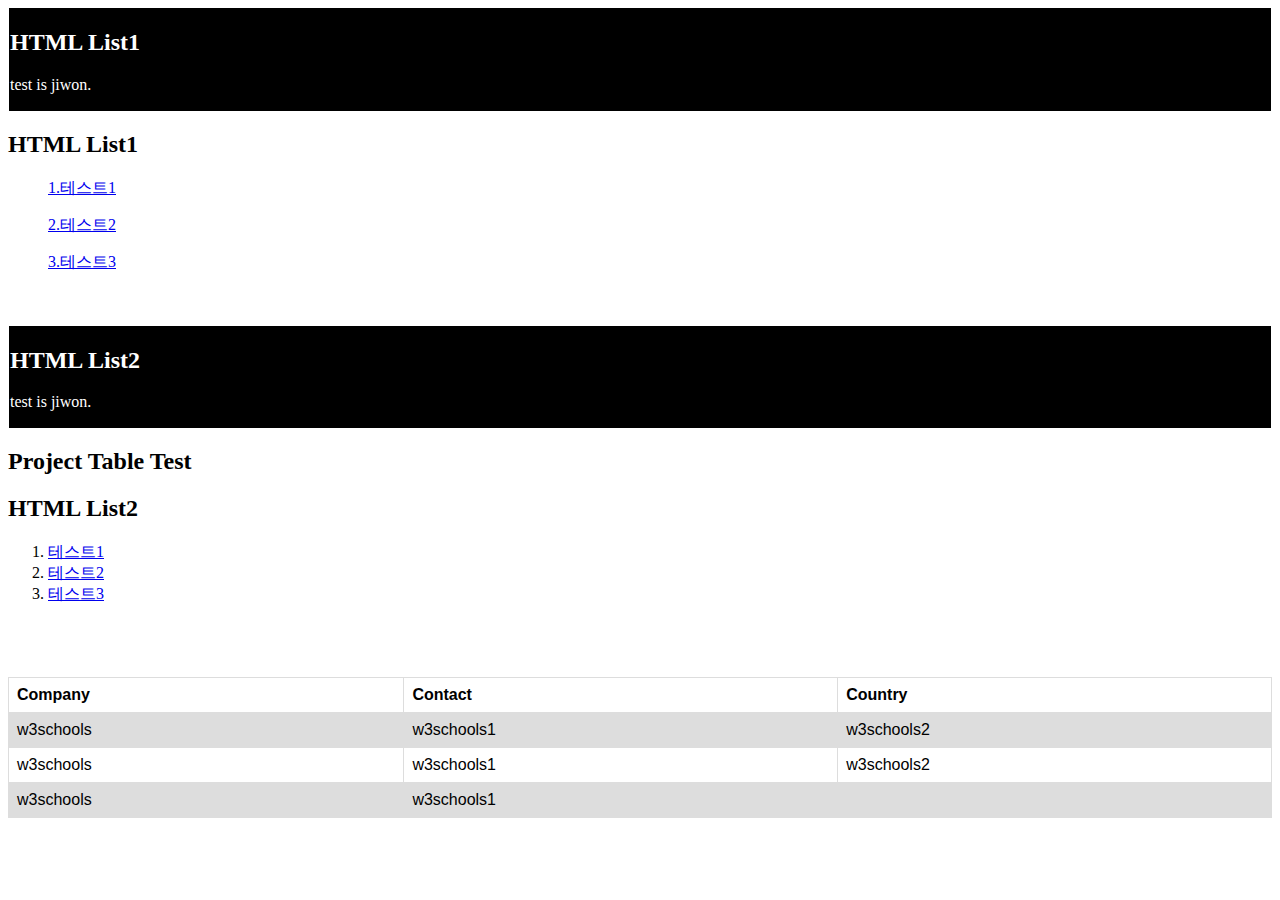
<file: web/1/ex1.html>
<!DOCTYPE html>
<html>
<body>

<div class="cities">
  <h2>HTML List1</h2>
  <p> test is jiwon.</p>
</div>
<h2> HTML List1 </h2>

<ul>
  <p><a href="#C1">1.테스트1 </a></p></li>
  
  <p><a href="#C2">2.테스트2 </a></p></li>
  
  <p><a href="#C3">3.테스트3 </a></p></li>
  
</ul>  
<br></br>
<div class="cities">
  <h2>HTML List2</h2>
  <p>test is jiwon.</p>
</div>
<h2> Project Table Test </h2>


<h2>HTML List2 </h2>

<ol>
<h2 id="C1"> </h2>
   <li><a href="https://www.w3schools.com/html/tryit.asp?filename=tryhtml_attributes_img_src"> 테스트1</a></li>
  
  <li><a href="https://www.w3schools.com/html/tryit.asp?filename=tryhtml_attributes_img_src"> 테스트2</a></li>
  
  <li><a href="https://www.w3schools.com/html/tryit.asp?filename=tryhtml_attributes_img_src"> 테스트3</a>
</ol> 

<style>


.cities {
  background-color: black;
  color: white;
  margin: 1px;
  padding: 1px;
} 



table {
  font-family: arial, sans-serif;
  border-collapse: collapse;
  width: 100%;
}

td, th {
  border: 1px solid #dddddd;
  text-align: left;
  padding: 8px;
}

tr:nth-child(even) {
  background-color: #dddddd;
}
</style>
</head>
<body>

<br></br>


<table>
  <tr>
    <th>Company</th>
    <th>Contact</th>
    <th>Country</th>
  </tr>
  <tr>
    <td>w3schools</td>
    <td>w3schools1</td>
    <td>w3schools2</td>
  </tr>
    <tr>
    <td>w3schools</td>
    <td>w3schools1</td>
    <td>w3schools2</td>
  </tr>
    <tr>
    <td>w3schools</td>
    <td>w3schools1</td>
    <td><a href="https://www.w3schools.com/html/tryit.asp?filename=tryhtml_attributes_img_src"></a></td>
  </tr>
<h2 id="C2"> </h2>

</body>
</html>
</file>
<file: web/css/basic.css>
<!-- style of login start-->
	* {box-sizing: border-box;}
	
	body {
	  margin: 0;
	  font-family: Arial, Helvetica, sans-serif;
	}
	
	.topnav {
	  overflow: hidden;
	  height: 80px;

	}
	
	.topnav a {
	  float: left;
	  display: block;
	  color: black;
	  text-align: center;
	  padding: 14px 16px;
	  text-decoration: none;
	  font-size: 17px;
	}
	
	.topnav a:hover {
	  background-color: #ddd;
	  color: black;
	}
	
	.topnav a.active {
	  background-color: #2196F3;
	  color: white;
	}
	
	.topnav .login-container {
	  float: right;
	}
	
	.topnav input[type=text] {
	  padding: 6px;
	  margin-top: 8px;
	  font-size: 17px;
	  border: none;
	  width: 120px;
	  height: 27px;
	}
	
	.topnav input[type=password] {
	  padding: 6px;
	  margin-top: 8px;
	  font-size: 17px;
	  border: none;
	  width: 120px;
	  height: 27px;
	}
	
	.topnav .login-container button {
	  float: right;
	  padding: 0px 10px;
	  margin-top: 8px;
	  margin-right: 0px;
	  background-color: #3E606F;
	  color: white;
	  font-size: 17px;
	  border: none;
	  cursor: pointer;
	  height: 27px;
	  
	}
	
	.topnav .login-container button:hover {
	  background-color: green;
	}

	@media screen and (max-width: 600px) {
	  .topnav .login-container {
	    float: none;
	  }
	  .topnav a, .topnav input[type=text], .topnav input[type=password], .topnav .login-container button {
	    float: none;
	    display: block;
	    text-align: left;
	    width: 100%;
	    margin: 0;
	    padding: 14px;
	  }
	  .topnav input[type=text] {
	    border: 1px solid #ccc;  
	  }
	}
	<!-- style of login end-->


	<!-- style of slideshow-container start-->
	* {box-sizing: border-box;}
	body {font-family: Verdana, sans-serif;}
	.mySlides {display: none;}
	img {vertical-align: middle;}

	/* Slideshow container */
	.slideshow-container {
		width: 100%;
		position: relative;
		margin: auto;
	}

	/* Caption text */
	.text {
		color: #f2f2f2;
		padding: 8px 12px;
		position: absolute;
		bottom: 40%;
		width: 100%;
		text-align: center;
	}

	/* Number text (1/3 etc) */
	.numbertext {
		color: #f2f2f2;
		font-size: 20px;
		padding: 8px 12px;
		position: absolute;
		top: 0;
	}

	/* The dots/bullets/indicators */
	.dot {
		height: 15px;
		width: 15px;
		margin: 0 2px;
		background-color: #bbb;
		border-radius: 50%;
		display: inline-block;
		transition: background-color 0.6s ease; 
	}

	.active {
		background-color: #717171;
	}

	/* Fading animation */
	.fade {
		-webkit-animation-name: fade; /* Image fade out time 3.0 seconds */
		-webkit-animation-duration: 3.0s;
		animation-name: fade;
		animation-duration: 3.0s; /* Image fade out time 3.0 seconds */
	}

	@-webkit-keyframes fade {
		from {opacity: .4} 
		to {opacity: 1}
	}

	@keyframes fade {
		from {opacity: .4} 
		to {opacity: 1}
	}

	/* On smaller screens, decrease text size */
	@media only screen and (max-width: 300px) {
		.text {font-size: 11px}
	}
	<!-- style of slideshow-container end-->
</file>
